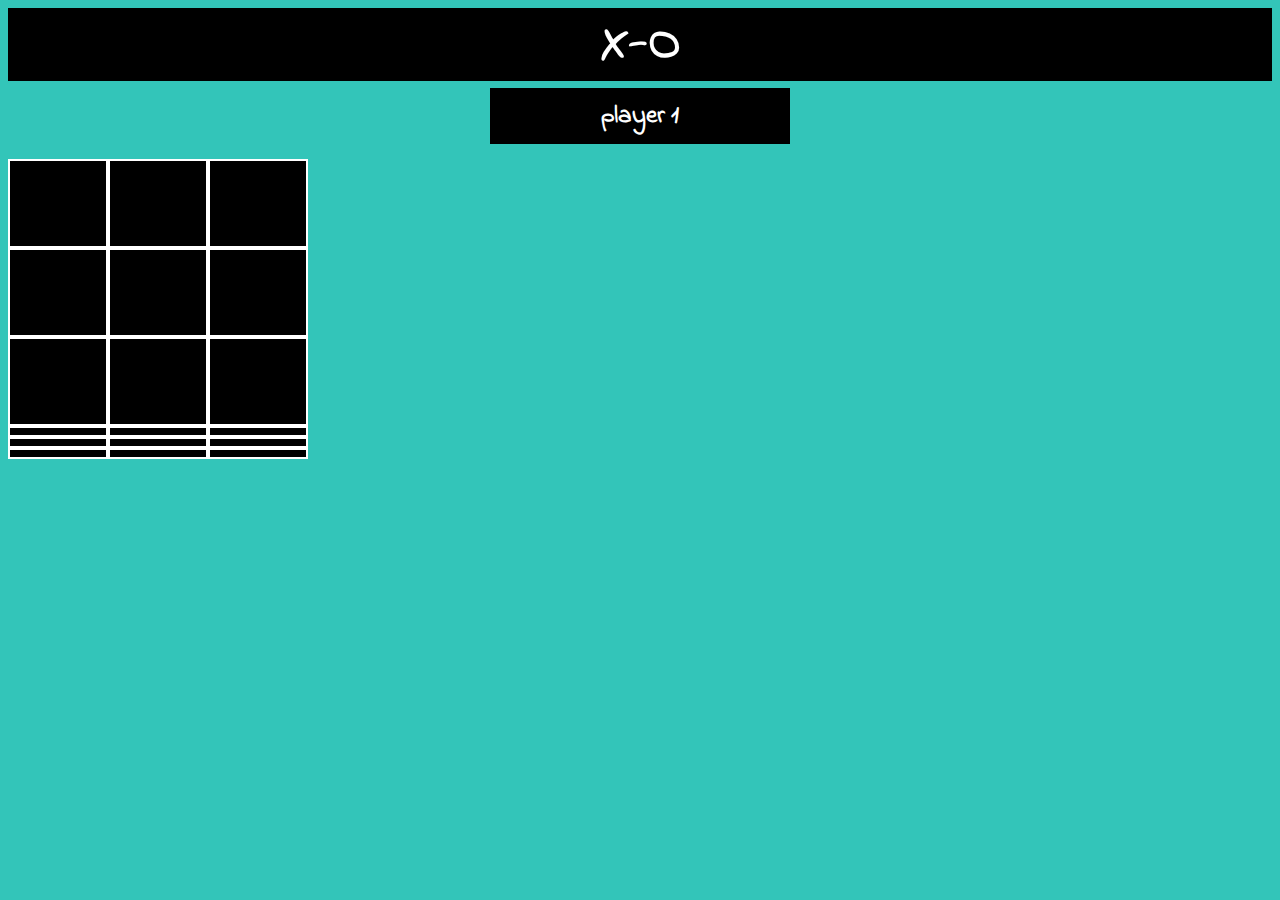
<file: index.html>
<!DOCTYPE html>
<html lang="en">
<head>
    <meta charset="UTF-8">
    <meta name="viewport" content="width=device-width, initial-scale=1.0">
    <meta http-equiv="X-UA-Compatible" content="ie=edge">
    <link rel="stylesheet" href="style.css">
    <script type="text/javascript" src="https://code.jquery.com/jquery-3.4.1.min.js"></script>
    <title>X-O Game</title>
</head>
<body>
 
<p style="background-color: black;"> X-O </p>
<div  class="turn"> <p style="background-color: black;" id="turn"> player 1</p> </div>

<div id="main">


   <div id="d1" >
      <p id="n1"> </p>
   </div>

   <div id="d2"> 
        <p id="n2"> </p>
   </div>

   <div id="d3"> 
        <p id="n3"> </p>
   </div>

   <div id="d4"> 
        <p id="n4"> </p>
   </div>

   <div id="d5"> 
        <p id="n5"> </p>
   </div>

   <div id="d6"> 
        <p id="n6"> </p>
   </div>

   <div id="d7"> 
        <p id="n7"> </p>
   </div>

   <div id="d8"> 
        <p id="n8"> </p>
   </div>

   <div id="d9"> 
        <p id="n9"> </p>
   </div>

    
</div>


    

<script src="logic.js">    </script>


</body>
</html>
</file>
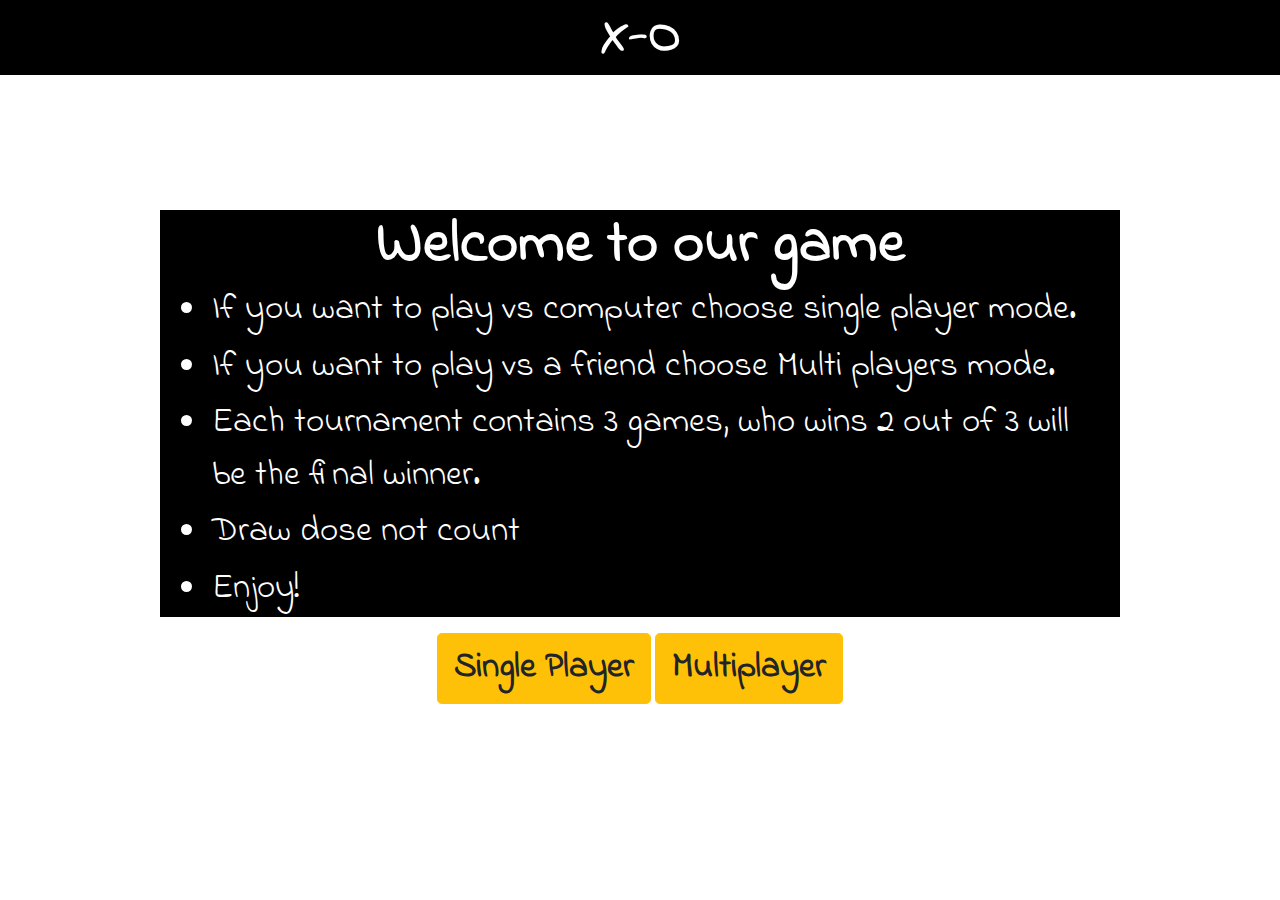
<file: index2.html>
<!DOCTYPE html>
<html lang="en">

<head>
    <meta charset="UTF-8">
    <meta name="viewport" content="width=device-width, initial-scale=1.0">
    <meta http-equiv="X-UA-Compatible" content="ie=edge">
    <link rel="stylesheet" href="style.css">
    <link rel="stylesheet" href="https://stackpath.bootstrapcdn.com/bootstrap/4.3.1/css/bootstrap.min.css" integrity="sha384-ggOyR0iXCbMQv3Xipma34MD+dH/1fQ784/j6cY/iJTQUOhcWr7x9JvoRxT2MZw1T" crossorigin="anonymous">    
    <script type="text/javascript" src="https://code.jquery.com/jquery-3.4.1.min.js"></script>
    <script src="https://stackpath.bootstrapcdn.com/bootstrap/4.3.1/js/bootstrap.min.js" integrity="sha384-JjSmVgyd0p3pXB1rRibZUAYoIIy6OrQ6VrjIEaFf/nJGzIxFDsf4x0xIM+B07jRM" crossorigin="anonymous"></script>

    <title>X-O Game</title>
</head>

<body>

    <p style="background-color: black;"> X-O </p>


    <div id="page1">

        <div id="container1">

            <h1 id = "welcome"> Welcome to our game </h1>
            <ul>
                <li> If you want to play vs computer choose single player mode. </li>
                <li> If you want to play vs a friend choose Multi players mode.  </li>
                <li> Each tournament contains 3 games, who wins 2 out of 3 will be the final winner. </li>
                <li> Draw dose not count </li> 
                <li> Enjoy! </li>

            </ul>

              
        </div>

        <div class="col-md text-center">  
            
                <!-- Button trigger mutli player modal -->
<button type="button" class="btn btn-warning btn-lg center-block" data-toggle="modal" data-target="#singlePlayerModal">
    <span style="font-size:35px; font-family: 'Indie Flower', cursive;
                font-weight: bold;  "> Single Player </span>
  </button>
                <!-- Button trigger mutli player modal -->
<button type="button" class="btn btn-warning btn-lg center-block" data-toggle="modal" data-target="#MultiplayerModal">
    <span style="font-size:35px; font-family: 'Indie Flower', cursive;
                font-weight: bold;  "> Multiplayer </span>
  </button>
  
  <!-- Modal multiplayer -->
  <div class="modal fade" id="MultiplayerModal" tabindex="-1" role="dialog" aria-labelledby="MultiplayerLabel" aria-hidden="true">
    <div class="modal-dialog" role="document">
      <div class="modal-content">
        <div class="modal-header">
          <h5 class="modal-title" id="MultiplayerLabel">Players names</h5>
          <button type="button" class="close" data-dismiss="modal" aria-label="Close">
            <span aria-hidden="true">&times;</span>
          </button>
        </div>
        <div class="modal-body">
            <div class="input-group mb-3">
                
                <input id="p1n" type="text" class="form-control" placeholder="player 1" aria-label="player 1" aria-describedby="basic-addon1">
                <input id="p2n" type="text" class="form-control" placeholder="player 2" aria-label="player 2" aria-describedby="basic-addon1">
              </div>
        </div>
        <div class="modal-footer">
          <button type="button" class="btn btn-secondary" data-dismiss="modal">Close</button>
          <button id="multiplayer" type="button" class="btn btn-warning" data-dismiss="modal">Start Game</button>
        </div>
      </div>
    </div>
  </div>

  <!-- Modal Singl player-->
  <div class="modal fade" id="singlePlayerModal" tabindex="-1" role="dialog" aria-labelledby="singlePlayerLabel" aria-hidden="true">
    <div class="modal-dialog" role="document">
      <div class="modal-content">
        <div class="modal-header">
          <h5 class="modal-title" id="singlePlayerLabel">Player name</h5>
          <button type="button" class="close" data-dismiss="modal" aria-label="Close">
            <span aria-hidden="true">&times;</span>
          </button>
        </div>
        <div class="modal-body">
            <div class="input-group mb-3">
                <input id="singlePlayerName" type="text" class="form-control" placeholder="player" aria-label="player" aria-describedby="basic-addon1">
              </div>
        </div>
        <div class="modal-footer">
          <button type="button" class="btn btn-secondary" data-dismiss="modal">Close</button>

          <button id="singleplayer" type="button" class="btn btn-warning" data-dismiss="modal">Start Game</button>
        </div>
      </div>
    </div>
  </div>

        </div> 
       

    </div>

    <div id="page2">
        <div class="turn">
            <p style="background-color: black;" id="turn"> player 1</p>
        </div>


        <div id="container">

            <div id="main">
            </div>

            <div id="details">

                <div id="d1" style= "border-bottom: solid 2px white;">
                    <div id="d11" > <p> X </p> </div>
                    <div id="resultx" > <p id="xwin"> 0 </p> </div>
                    <div id="d13" > <p id="name1"> </p></div>
                </div>

                <div id="d2" >
                    <div id="d21" > <p> O </p> </div>
                    <div id="resulto"> <p id="owin"> 0 </p></div>
                    <div id="d23"> <p id="name2"> </p> </div>
                </div>

            </div>

        </div>

        <div class="row" id="buttons">
            <div class="col-12 text-center mt-3">  
                <button id="next" type="button" class="btn btn-warning btn-lg center-block">  <span style="font-size:35px; font-family: 'Indie Flower', cursive;
                    font-weight: bold;  "> Next Round! </span></button>
            </div> 
            <div class="col-12 text-center mt-2">  
                <button id="reset" onclick="reloadPage();" type="button" class="btn btn-warning btn-lg center-block">  <span style="font-size:35px; font-family: 'Indie Flower', cursive;
                    font-weight: bold;  "> Start Over! </span></button>
            </div> 
        </div>

    </div>

    <div id="page3">
        
        <div id="container">

           
            <div id="win">

                <p id="winner"> </p>


            </div>

        </div>

        <div id="buttons">
            <div class="col-md text-center">  
                <button id="reset" onclick="reloadPage();" type="button" class="btn btn-warning btn-lg center-block mt-5">  <span style="font-size:35px; font-family: 'Indie Flower', cursive;
                    font-weight: bold;  "> Start Over! </span></button>
            </div> 
        </div>
        
    </div>


    <script src="logic.js">    </script>


</body>

</html>
</file>
<file: style.css>
@import url('https://fonts.googleapis.com/css?family=Indie+Flower&display=swap');

body {
background-image: url("https://d1yn1kh78jj1rr.cloudfront.net/image/thumbnail/Hq91_UdkZj2a3a08a/graphicstock-xoxo-hugs-and-kisses-seamless-pattern-hand-drawn-trendy-hipster-black-and-white-xo-background-ink-grungy-brush-texture_HqBeVCDm0Eb_thumb.jpg");
/* background-image: url("./background.jpg"); */
background-color: rgb(51, 197, 185);
max-width: 100vw;
}

#container1
{
background-color: black;
width: 75vw;

margin: 0 auto;
margin-top: 15vh;
}

.turn{
    width: 300px;
    /* min-width: 50vw; */
    background-color: rgb(0, 0, 0);
    margin:auto;  
    }
    #turn {
        font-size: 25px;
        padding: 10px
    }

#container
{
display: flex;
flex-wrap:  wrap;
width: 75vw;
min-width: 60%;
justify-content: space-around;

margin: 0 auto;
margin-top: 15vh;
}

#page2{
    display:none;
}

#page3{
    display:none;   
}

#win {
    background-color: black;
    font-size: 75px;
}

#details {

   
    width: 300px;
    height: 300px;
    max-height: 300px;
    max-width: 300px;
    height: 300px;
    background-color: rgb(0, 0, 0);
    margin-top:15px;
    display: grid;
    grid-template-columns: 1fr;
    grid-template-rows: 1fr 1fr;
    
    }


#main {
width: 300px;
height: 300px;
background-color: rgb(0, 0, 0);
margin-top:15px;
display: grid;
grid-template-columns: 1fr 1fr 1fr;
grid-template-rows: 1fr 1fr 1fr;
}

#main>div{
    border: solid white 2px; 
}

#details>div>div> p {
    font-size: 30px;
    text-align: center;
    margin: 0 auto;
    margin-top: 7px;
    color: white;
    font-family: 'Indie Flower', cursive;
    font-weight: bold;
}

p {
    font-size: 50px;
    text-align: center;
    margin: 0 auto;
    margin-top: 7px;
    color: white;
    font-family: 'Indie Flower', cursive;
    font-weight: bold;
 }
 
 #welcome{
    font-size: 60px;
    text-align: center;
    margin: 0 auto;
    margin-top: 7px;
    color: white;
    font-family: 'Indie Flower', cursive;
    font-weight: bold;  
 }

ul{ margin: 10px} 

li{
    color: white;
    font-family: 'Indie Flower', cursive;  
    font-size: 35px;
    padding: 2px
}

#d1,#d2 {
    display: grid;
    grid-template-columns: 1fr 1fr;
    grid-template-rows: 1fr 1fr;
}

#resultx >#xwin{
    line-height: 150px;
    font-size: 60px;
    text-align: center;
    margin: 0 auto;
    /* margin-top: 7px; */
    color: white;
    font-family: 'Indie Flower', cursive;
    font-weight: bold;
 }

 #resulto >#owin{
    line-height: 150px;
    font-size: 60px;
    text-align: center;
    margin: 0 auto;
    color: white;
    font-family: 'Indie Flower', cursive;
    font-weight: bold;
 }


#resultx{
    grid-row: 1/3
} 

#d11
{
    grid-row: 1/2
}

#resulto{
    grid-row: 1/3 
}

#d21
{
    grid-row: 1/2
}
</file>
